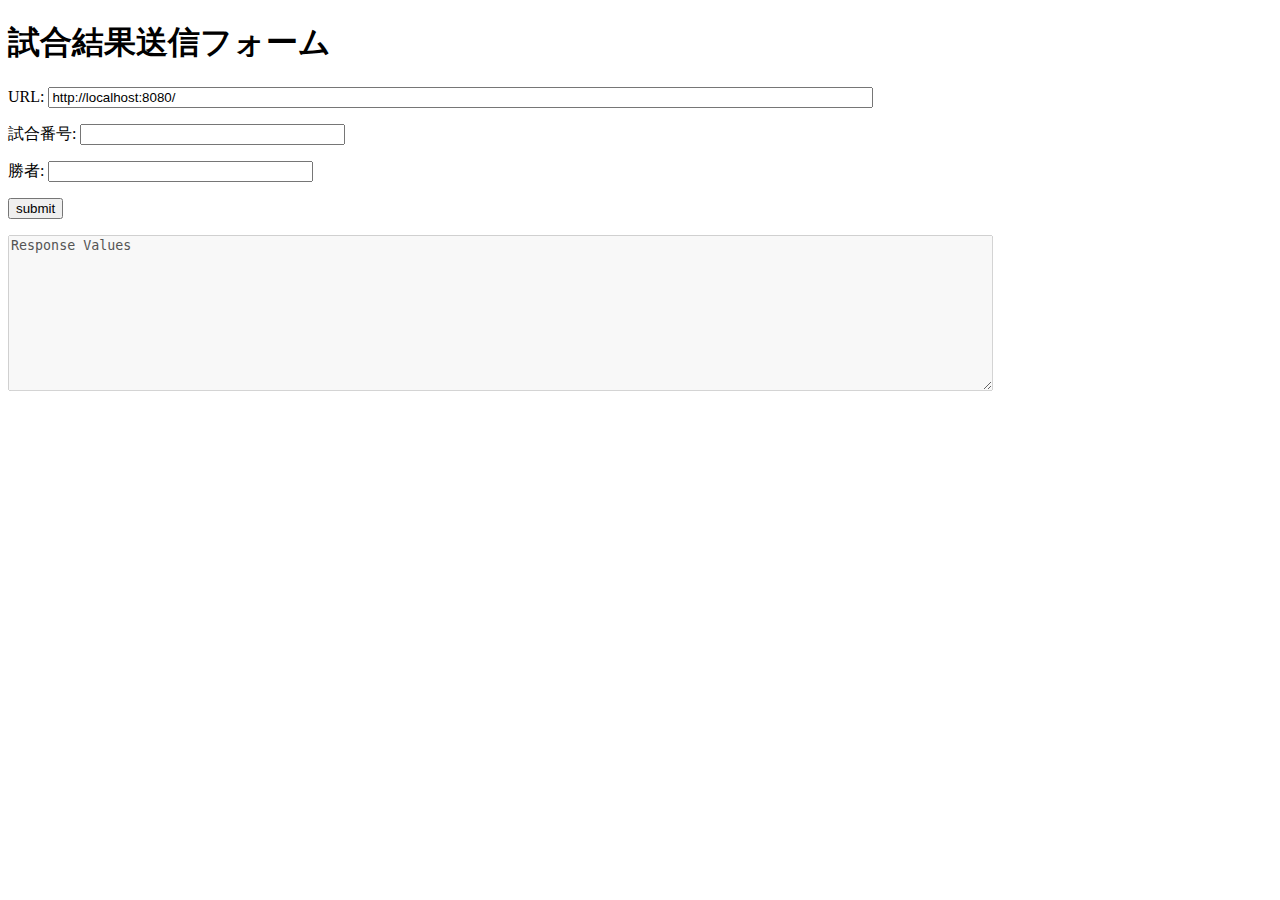
<file: index.html>
<!DOCTYPE html>
<html lang="en">
<head>
    <meta charset="UTF-8">
    <script src="https://ajax.googleapis.com/ajax/libs/jquery/3.3.1/jquery.min.js"></script>
    <title>タイトル</title>
</head>
<body>
    <script type="text/javascript">
        $(function(){
            $("#response").html("Response Values");

            $("#button").click( function(){
                var url = $("#url_post").val();

                var JSONdata = {
                    win: $("#winner").val(),
                    // value2: $("#value2").val()
                };

                url = url + $("#value1").val();

                alert(JSON.stringify(JSONdata));

                $.ajax({
                    type : 'PUT',
                    url : url,
                    data : JSON.stringify(JSONdata),
                    contentType: 'application/JSON',
                    dataType : 'JSON',
                    scriptCharset: 'utf-8',
                    success : function(data) {

                        // Success
                        alert("success");
                        alert(JSON.stringify(data));
                        $("#response").html(JSON.stringify(data));
                    },
                    error : function(data) {

                        // Error
                        alert("error");
                        alert(JSON.stringify(data));
                        alert(url);
                        $("#response").html(JSON.stringify(data));
                    }
                });
            })
        })
    </script>

    <h1>試合結果送信フォーム</h1>
    <p>URL: <input type="text" id="url_post" name="url" size="100" value="http://localhost:8080/"></p>
    <p>試合番号: <input type="text" id="value1" size="30" value=""></p>
    <p>勝者: <input type="text" id="winner" size="30" value=""></p>
    <p><button id="button" type="button">submit</button></p>
    <textarea id="response" cols=120 rows=10 disabled></textarea>
</body>
</html>
</file>
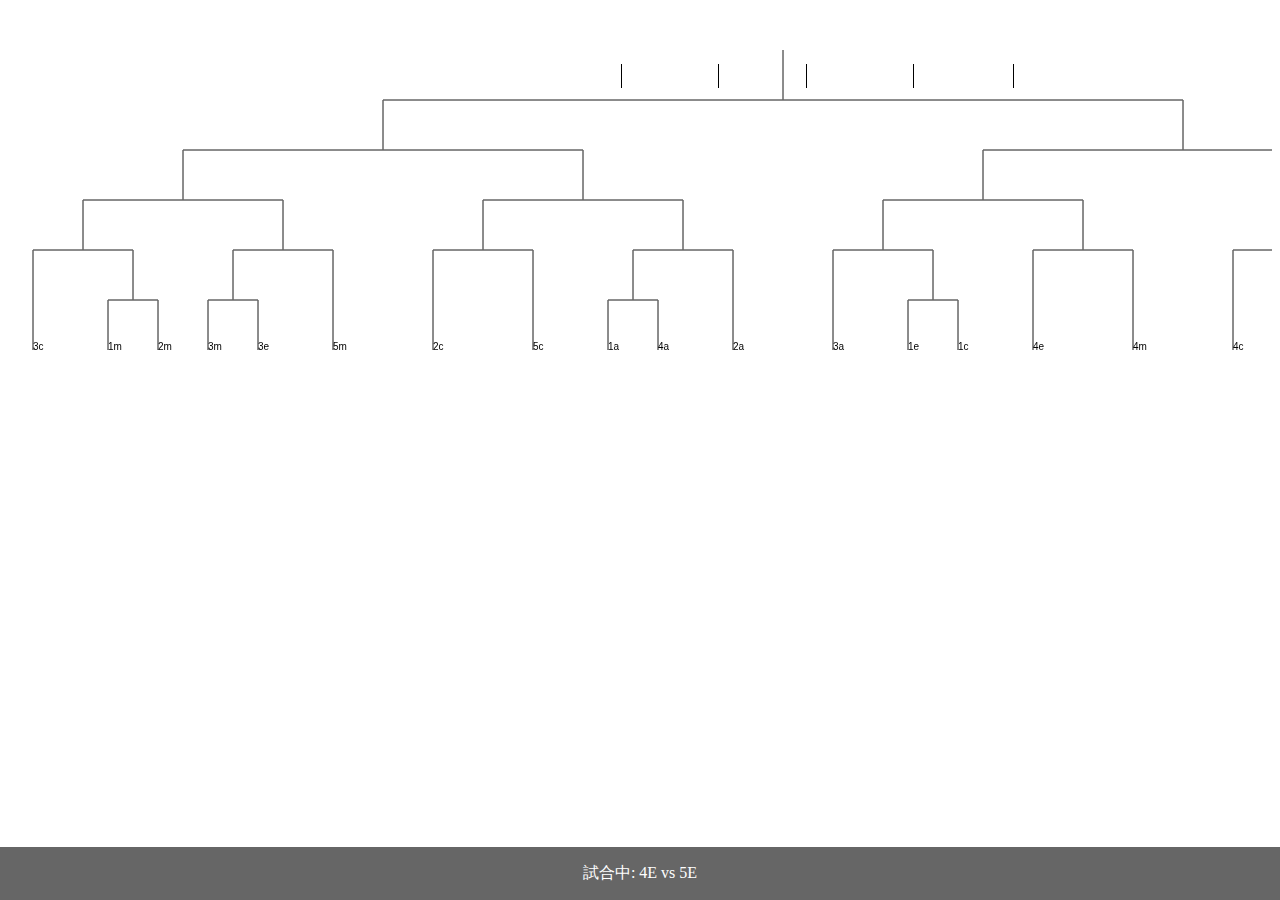
<file: games/dodge1.html>
<!DOCTYPE html>
<html lang="ja">
<head>
    <meta charset="UTF-8">
    <script src="https://ajax.googleapis.com/ajax/libs/jquery/3.3.1/jquery.min.js"></script>
    <link rel="stylesheet" type="text/css" href="../style.css">
    <meta name="viewport" content="width=device-width, initial-scale=1.0, minimum-scale=1.0, maximum-scale=10.0, user-scalable=yes">
    <title>ドッジボール</title>
</head>
<body>
<header id="top-head">
    <div class="inner">
        <div id="mobile-head">
            <h1 class="logo">Basketball</h1>
            <div id="nav-toggle">
                <div>
                    <span></span>
                    <span></span>
                    <span></span>
                </div>
            </div>
        </div><!---mobile-head end -->
        <nav id="global-nav" role="navigation">
            <div id="gnav-container">
                <ul id="gnav-ul" class="clearfix">
                    <li><a href="#">html</a></li>
                    <li><a href="#">css</a></li>
                    <li><a href="#">jquery</a></li>
                    <li><a href="#">unity</a></li>
                    <li><a href="#">javascript</a></li>
                </ul>
            </div>
        </nav>
    </div><!---inner end------>
</header>
<script>
    $(function() {
        var $header = $('#top-head');
        // Nav Fixed
        $(window).scroll(function() {
            if ($(window).scrollTop() > 250) {
                $header.addClass('fixed');
            } else {
                $header.removeClass('fixed');
            }
        });
        // Nav Toggle Button
        $('#nav-toggle').click(function(){
            $header.toggleClass('open');
        });
    });
</script>
<!--<h1>トーナメント</h1>-->
<div class="canvas_area" style="width:100%; margin-top:50px; overflow-x: scroll">
<canvas id="tournament" width="1550px" height="300"></canvas>
</div>

<script type="text/javascript" src="../js/main.js"></script>

<div class="footer">
    <p>試合中: 4E vs 5E</p>
</div>
<style>
    .footer {
        position: fixed;
        left: 0;
        bottom: 0;
        width: 100%;
        background-color: #666;
        color: white;
        text-align: center;
    }
</style>
</body>
</html>
</file>
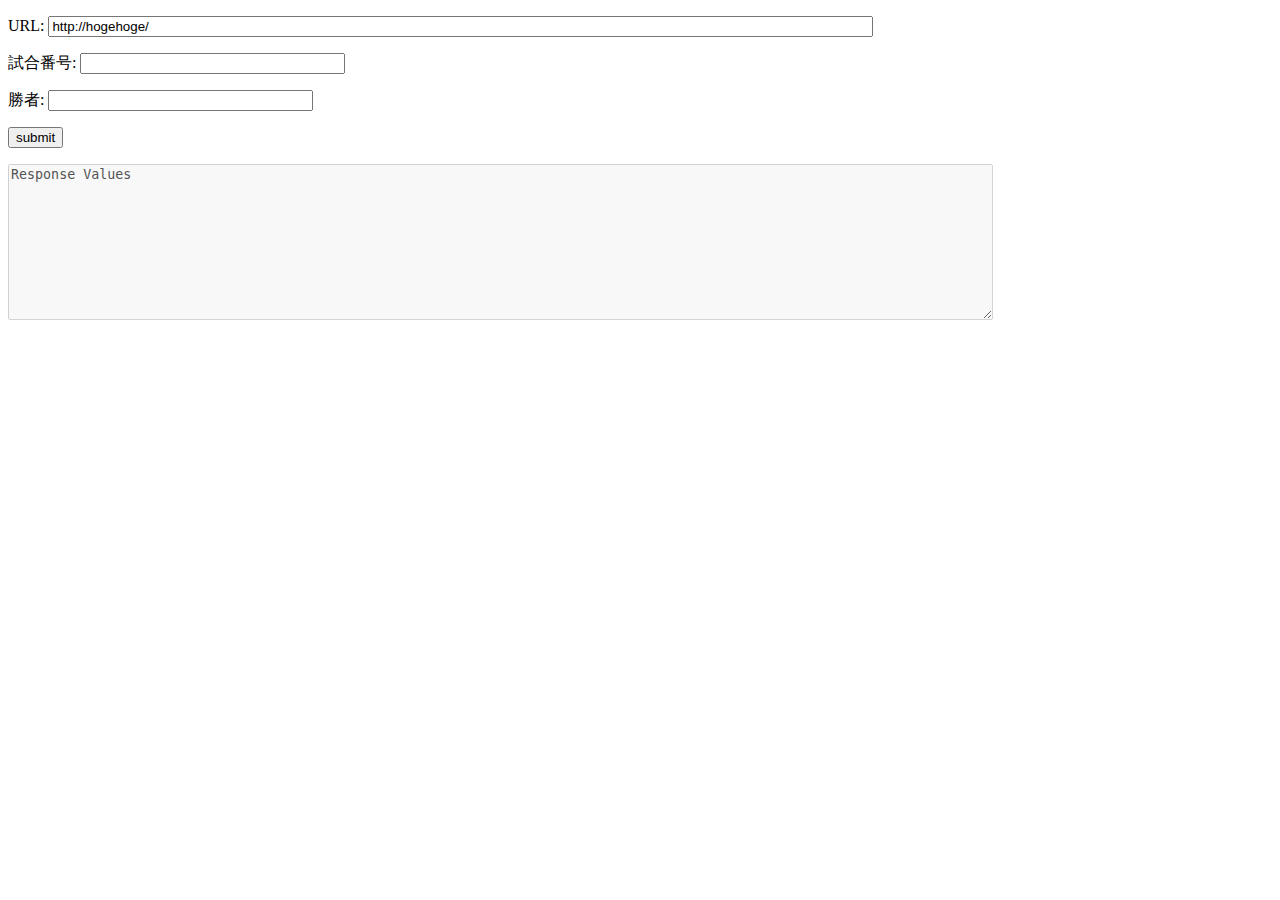
<file: putmachedata/dodge1.html>
<!DOCTYPE html>
<html lang="en">
<head>
    <meta charset="UTF-8">
    <script src="https://ajax.googleapis.com/ajax/libs/jquery/3.3.1/jquery.min.js"></script>
    <title>ドッジボール</title>
</head>
<body>
<script type="text/javascript">
    $(function(){
        $("#response").html("Response Values");

        $("#button").click( function(){
            var url = $("#url_post").val();

            var JSONdata = {
                win: $("#winner").val(),
            };

            url = url + $("#macheNum").val();

            alert(JSON.stringify(JSONdata));

            $.ajax({
                type : 'put',
                url : url,
                data : JSON.stringify(JSONdata),
                contentType: 'application/JSON',
                dataType : 'JSON',
                scriptCharset: 'utf-8',
                success : function(data) {

                    // Success
                    alert("success");
                    alert(JSON.stringify(data));
                    $("#response").html(JSON.stringify(data));
                },
                error : function(data) {

                    // Error
                    alert("error");
                    alert(JSON.stringify(data));
                    alert(url);
                    $("#response").html(JSON.stringify(data));
                }
            });
        })
    })
</script>

<!--<h1>データ送信テスト</h1>-->
<p>URL: <input type="text" id="url_post" name="url" size="100" value="http://hogehoge/"></p>
<p>試合番号: <input type="text" id="mucheNum" size="30" value=""></p>
<p>勝者: <input type="text" id="winner" size="30" value=""></p>
<p><button id="button" type="button">submit</button></p>
<textarea id="response" cols=120 rows=10 disabled></textarea>
</body>
</html>
</file>
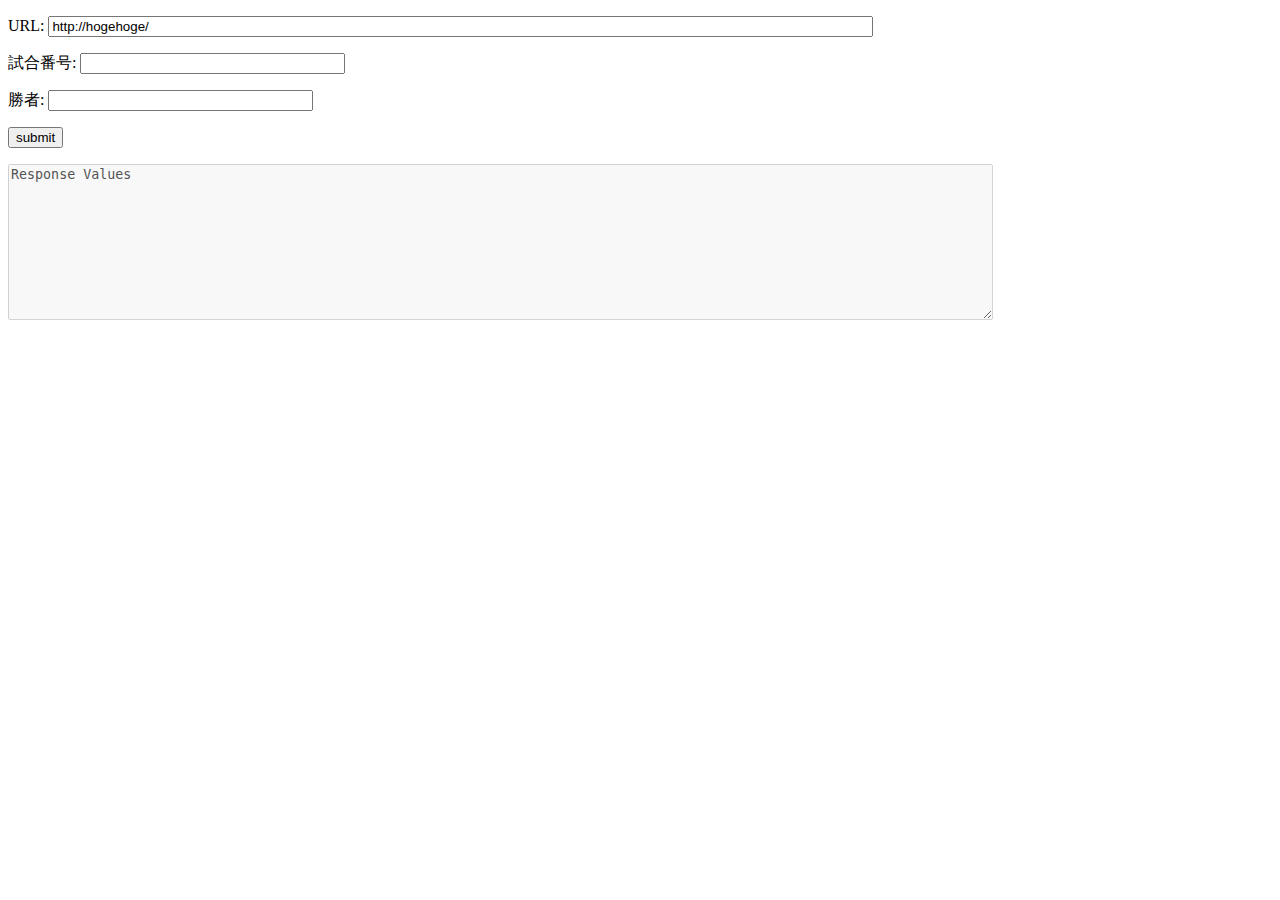
<file: putmachedata/dodge2.html>
<!DOCTYPE html>
<html lang="en">
<head>
    <meta charset="UTF-8">
    <script src="https://ajax.googleapis.com/ajax/libs/jquery/3.3.1/jquery.min.js"></script>
    <title>ドッジボール(女子)</title>
</head>
<body>
<script type="text/javascript">
    $(function(){
        $("#response").html("Response Values");

        $("#button").click( function(){
            var url = $("#url_post").val();

            var JSONdata = {
                win: $("#winner").val(),
            };

            url = url + $("#macheNum").val();

            alert(JSON.stringify(JSONdata));

            $.ajax({
                type : 'put',
                url : url,
                data : JSON.stringify(JSONdata),
                contentType: 'application/JSON',
                dataType : 'JSON',
                scriptCharset: 'utf-8',
                success : function(data) {

                    // Success
                    alert("success");
                    alert(JSON.stringify(data));
                    $("#response").html(JSON.stringify(data));
                },
                error : function(data) {

                    // Error
                    alert("error");
                    alert(JSON.stringify(data));
                    alert(url);
                    $("#response").html(JSON.stringify(data));
                }
            });
        })
    })
</script>

<!--<h1>データ送信テスト</h1>-->
<p>URL: <input type="text" id="url_post" name="url" size="100" value="http://hogehoge/"></p>
<p>試合番号: <input type="text" id="mucheNum" size="30" value=""></p>
<p>勝者: <input type="text" id="winner" size="30" value=""></p>
<p><button id="button" type="button">submit</button></p>
<textarea id="response" cols=120 rows=10 disabled></textarea>
</body>
</html>
</file>
<file: style.css>
.inner {
    width: 980px;
    margin: 0 auto;
    position: relative;
}

.inner:after {
    content:"";
    clear: both;
    display: block;
}

/*--------header-----------*/

#top-head {
    top: -100px;
    position: absolute;
    width: 100%;
    margin: 100px auto 0;
    padding: 30px 0 0;
    line-height: 1;
    z-index: 999;
}

#top-head a,
#top-head {
    color: #fff;
    text-decoration: none;
}

#top-head .inner {
    position: relative;
}
#top-head .logo {
    float: left;
    position: relative;
    font-size: 36px;
    height: 50px;
}

#top-head .logo a {
    position: absolute;
    width: 100%;
    height: 50px;
}

#global-nav ul {
    list-style: none;
    position: absolute;
    top: 20px;
    right: 0;
    font-size: 14px;
}
#global-nav ul li {
    float: left;
    padding:0 30px;
    border-left: 1px solid #000;
}
#global-nav ul li a {
    padding: 5px 5px;
    position: relative;
    display: inline-block;
}

#global-nav ul li a::after {
    content: '';
    position: absolute;
    bottom: 0;
    left: 0;
    width: 100%;
    height: 2px;
    -webkit-transform: scaleX(0);
    -ms-transform: scaleX(0);
    transform: scaleX(0);
    background-color: #fff;
    -webkit-transition: all .3s ease;
    transition: all .3s ease;
}

#global-nav ul li a:hover::after {
    -webkit-transform: scaleX(1);
    -ms-transform: scaleX(1);
    transform: scaleX(1);
}

nav span{
    background:#666;
    height:2px;
    display:block;
    position:relative;
    width:50px;
    left:0;
}


/*--------固定化されたときのCSS-----------*/

#top-head.fixed {
    margin-top: 0;
    top: 0;
    position: fixed;
    padding-top: 10px;
    background: #fff;
    background: rgba(255,255,255,.7);
    transition: top 0.65s ease-in;
    -webkit-transition: top 0.65s ease-in;
    -moz-transition: top 0.65s ease-in;
}

#top-head.fixed .logo {
    position: relative;
    font-size: 24px;
    color: #333;
}

#top-head.fixed .logo a {
    position: absolute;
    width: 100%;
    height: 30px;

}
#top-head.fixed #global-nav ul li a {
    color: #333;
    padding: 0 20px;
    padding-bottom: 10px;
}



/*-----------スマホのトグルボタンのCSS-------------*/

#nav-toggle {
    display: none;
    position: absolute;
    right: 12px;
    top: 14px;
    width: 34px;
    height: 36px;
    cursor: pointer;
    z-index: 101;
}
#nav-toggle div {
    position: relative;
}
#nav-toggle span {
    display: block;
    position: absolute;
    height: 4px;
    width: 100%;
    background: #000;
    left: 0;
    -webkit-transition: .35s ease-in-out;
    -moz-transition: .35s ease-in-out;
    transition: .35s ease-in-out;
}
#nav-toggle span:nth-child(1) {
    top: 0;
}
#nav-toggle span:nth-child(2) {
    top: 11px;
}
#nav-toggle span:nth-child(3) {
    top: 22px;
}


/*---------gnav sp--------------*/
/*-----------スマホ-------------*/
@media screen and (max-width: 767px) {
    .head-inner {
        display: none;
    }

    .slick-next {
        right: 0;
    }

    #top-head,
    .inner {
        width: 100%;
        padding: 0;
    }
    #top-head {
        top: 0;
        position: fixed;
        margin-top: 0;
    }
    /* Fixed reset */
    #top-head.fixed {
        padding-top: 0;
        background: transparent;
    }
    #mobile-head {
        background: #fff;
        width: 100%;
        height: 56px;
        z-index: 999;
        position: relative;
    }
    #top-head.fixed .logo,
    #top-head .logo {
        position: absolute;
        left: 13px;
        height: 50px;
        top: 15px;
        color: #333;
        font-size: 26px;
    }
    #global-nav {
        position: absolute;
        /* 開いてないときは画面外に配置 */
        top: -500px;
        background: #000;
        width: 100%;
        text-align: center;
        padding: 10px 0;
        -webkit-transition: .5s ease-in-out;
        -moz-transition: .5s ease-in-out;
        transition: .5s ease-in-out;
    }
    #global-nav ul {
        list-style: none;
        position: static;
        right: 0;
        bottom: 0;
        font-size: 14px;
    }
    #global-nav ul li {
        float: none;
        position: static;
        padding: 18px 0;
        color: #fff;
    }
    #top-head #global-nav ul li a,
    #top-head.fixed #global-nav ul li a {
        width: 100%;
        display: block;
        color: #fff;
        padding: 18px 0;
    }
    #nav-toggle {
        display: block;
    }
    /* #nav-toggle 切り替えアニメーション */
    .open #nav-toggle span:nth-child(1) {
        top: 11px;
        -webkit-transform: rotate(315deg);
        -moz-transform: rotate(315deg);
        transform: rotate(315deg);
    }
    .open #nav-toggle span:nth-child(2) {
        width: 0;
        left: 50%;
    }
    .open #nav-toggle span:nth-child(3) {
        top: 11px;
        -webkit-transform: rotate(-315deg);
        -moz-transform: rotate(-315deg);
        transform: rotate(-315deg);
    }
    /* #global-nav スライドアニメーション */
    .open #global-nav {
        /* #global-nav top + #mobile-head height */
        -moz-transform: translateY(556px);
        -webkit-transform: translateY(556px);
        transform: translateY(556px);
    }
}

/*------------タブレット用------------------*/

@media screen and (max-width: 1024px) {
    .head-inner {
        display: none;
    }

    .slick-next {
        right: 0;
    }

    #top-head,
    .inner {
        width: 100%;
        padding: 0;
    }
    #top-head {
        top: 0;
        position: fixed;
        margin-top: 0;
    }
    /* Fixed reset */
    #top-head.fixed {
        padding-top: 0;
        background: transparent;
    }
    #mobile-head {
        background: #fff;
        width: 100%;
        height: 70px;
        z-index: 999;
        position: relative;
    }
    #top-head.fixed .logo,
    #top-head .logo {
        position: absolute;
        left: 13px;
        height: 50px;
        top: 15px;
        color: #333;
        font-size: 26px;
    }
    #global-nav {
        position: absolute;
        /* 開いてないときは画面外に配置 */
        top: -500px;
        background: #000;
        width: 100%;
        text-align: center;
        padding: 10px 0;
        -webkit-transition: .5s ease-in-out;
        -moz-transition: .5s ease-in-out;
        transition: .5s ease-in-out;
    }
    #global-nav ul {
        list-style: none;
        position: static;
        right: 0;
        bottom: 0;
        font-size: 14px;
    }
    #global-nav ul li {
        float: none;
        position: static;
        padding: 18px 0;
        color: #fff;
    }
    #top-head #global-nav ul li a,
    #top-head.fixed #global-nav ul li a {
        width: 100%;
        display: block;
        color: #fff;
        padding: 18px 0;
    }
    #nav-toggle {
        display: block;
        right: 25px;
        top: 20px;
    }
    /* #nav-toggle 切り替えアニメーション */
    .open #nav-toggle span:nth-child(1) {
        top: 11px;
        -webkit-transform: rotate(315deg);
        -moz-transform: rotate(315deg);
        transform: rotate(315deg);
    }
    .open #nav-toggle span:nth-child(2) {
        width: 0;
        left: 50%;
    }
    .open #nav-toggle span:nth-child(3) {
        top: 11px;
        -webkit-transform: rotate(-315deg);
        -moz-transform: rotate(-315deg);
        transform: rotate(-315deg);
    }
    /* #global-nav スライドアニメーション */
    .open #global-nav {
        /* #global-nav top + #mobile-head height */
        -moz-transform: translateY(556px);
        -webkit-transform: translateY(556px);
        transform: translateY(556px);
    }


}
</file>
